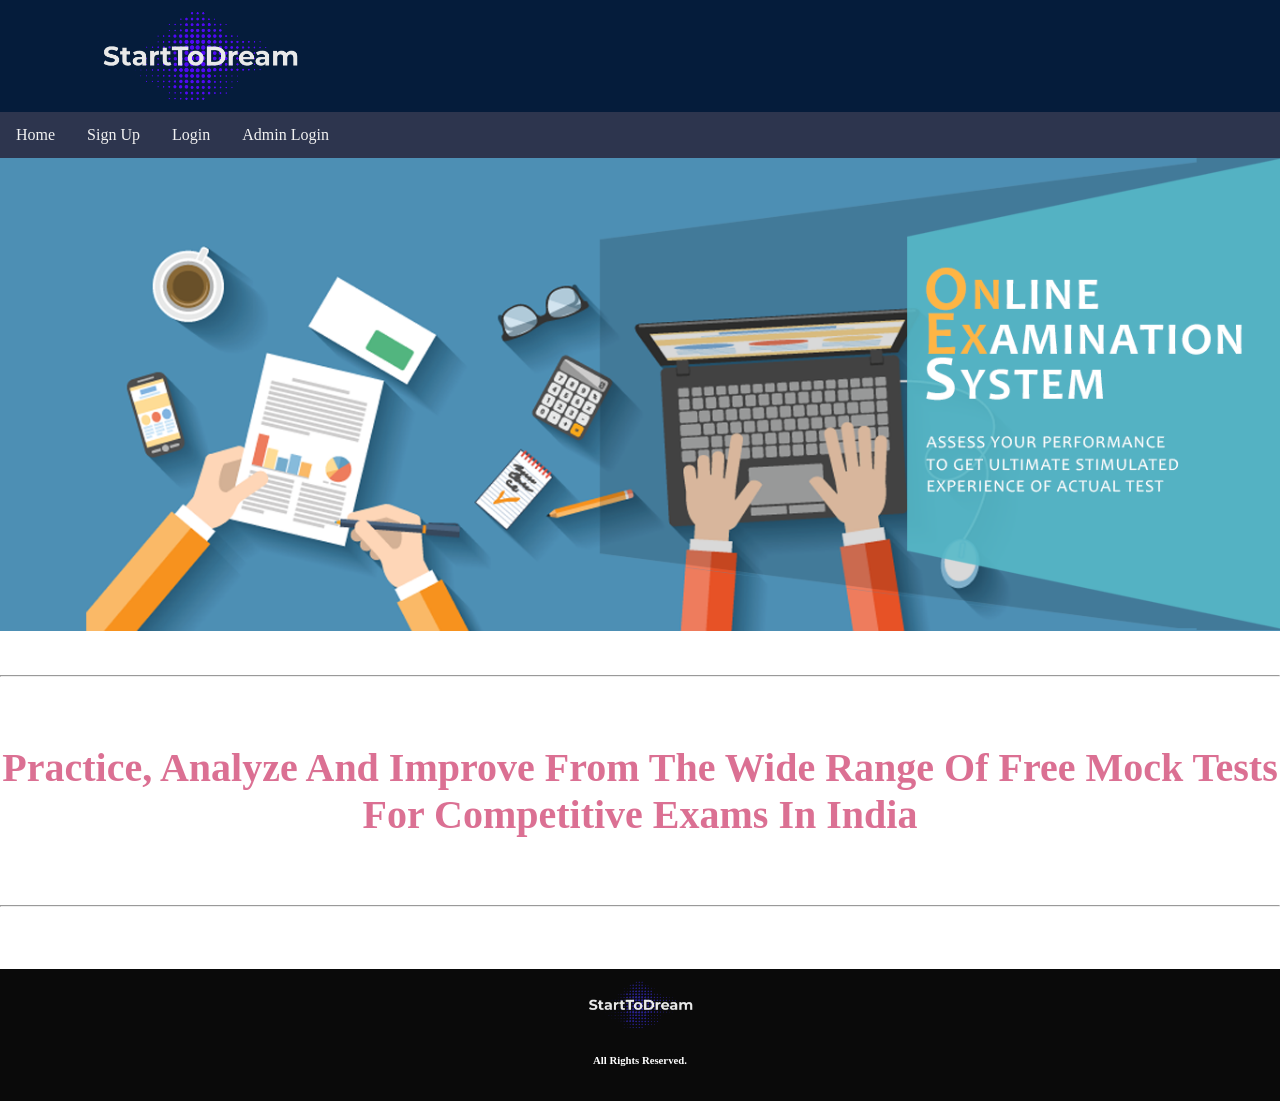
<file: index.html>
<html>
<head>
  <title>
    StartToDream
  </title>

  <meta name="viewport" content="width=device-width, initial-scale=1.0">
  <link rel="stylesheet" type="text/css" href="headerfooter.css">



  <style>



  </style>


</head>





<body>
  
  <div class="header">
    <div class="logo" >
    <img  height="100" src="logo2.png" >
    </div>
  </div>


  <div class="topnav ">
    <a href="index.html"> Home</a>
    <a href="signup.html">Sign Up</a>
    <a href="login.html">Login</a>
    <a href="adminlogin.html">Admin Login</a>
  </div>



<img style="width:100% ; " src="img3.png" >

<br> 
  <br>
  <br>
  <hr>
  <h5 style="color: palevioletred ; text-align: center; font-size: 40px; ">Practice, Analyze And Improve From The Wide Range Of Free Mock Tests For
   Competitive Exams In India
  </h5>

  <hr>
<br>
<br>
<br>

    





<div class="footer">
 
  <img  height="50" src="logo.png" >
  <h6 style="color:white;">All Rights Reserved.</h6>
</div>


</body>
</html>
</file>
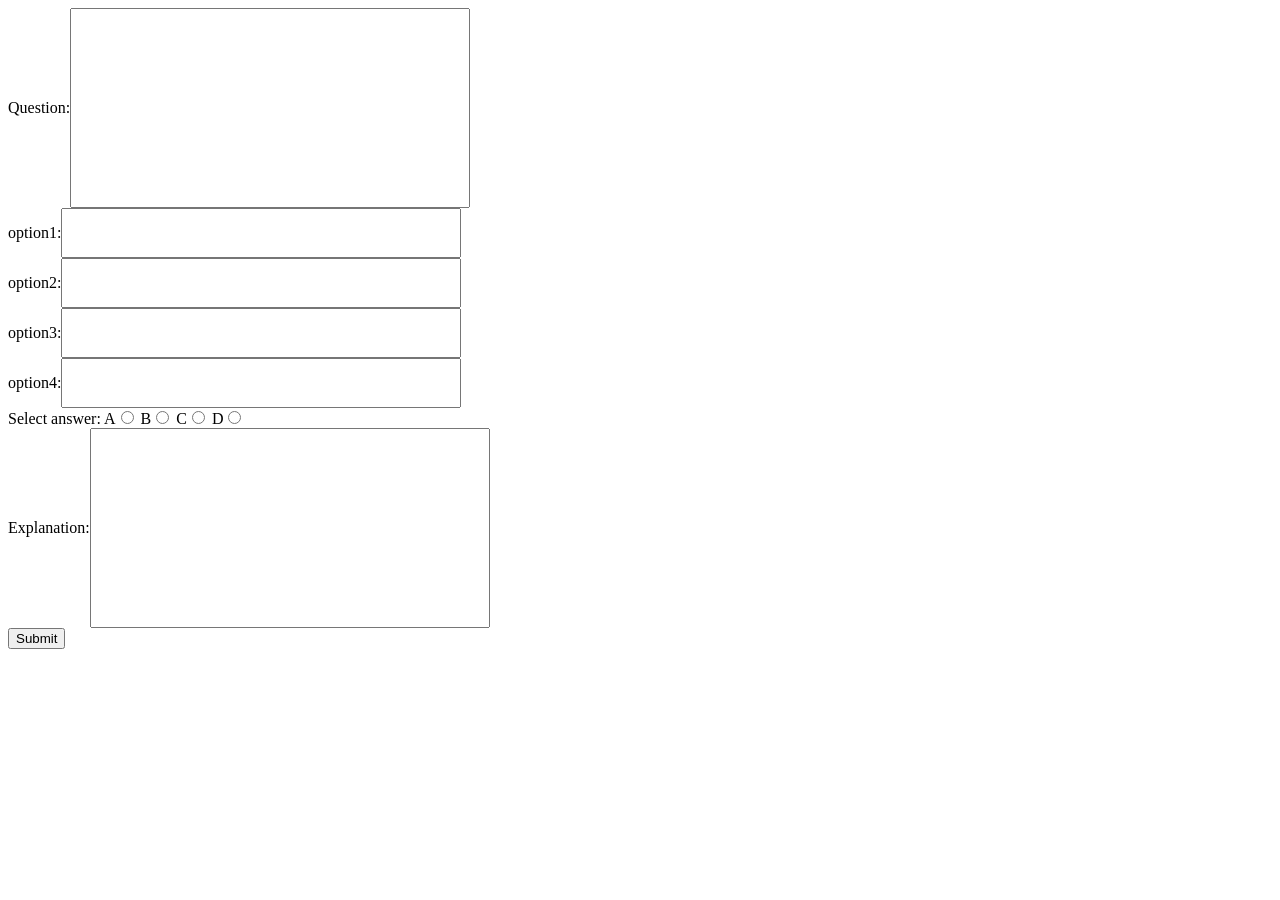
<file: addque.html>
<! DOCTYPE HTML>
<html>

<head>
<meta name="viewport" content="width=device-width, initial-scale=1.0">
</head>

<body>
<form action="add.php" method="post">
Question:<input type="text" name="que" style="height:200;width:400;">
<br>
option1:<input type="text" name="opt1" style="height:50;width:400;">
<br>
option2:<input type="text" name="opt2" style="height:50;width:400;">
<br>
option3:<input type="text" name="opt3" style="height:50;width:400;">
<br>
option4:<input type="text" name="opt4" style="height:50;width:400;">
<br>
Select answer:
 A<input type="radio" name="ans" value="a">
B<input type="radio" name="ans" value="b">
C<input type="radio" name="ans" value="c">
D<input type="radio" name="ans" value="d">
<br>
Explanation:<input type="text" name="exp" style="height:200;width:400;">
<br>
<input type="submit">

</form>
</body>
</html>
</file>
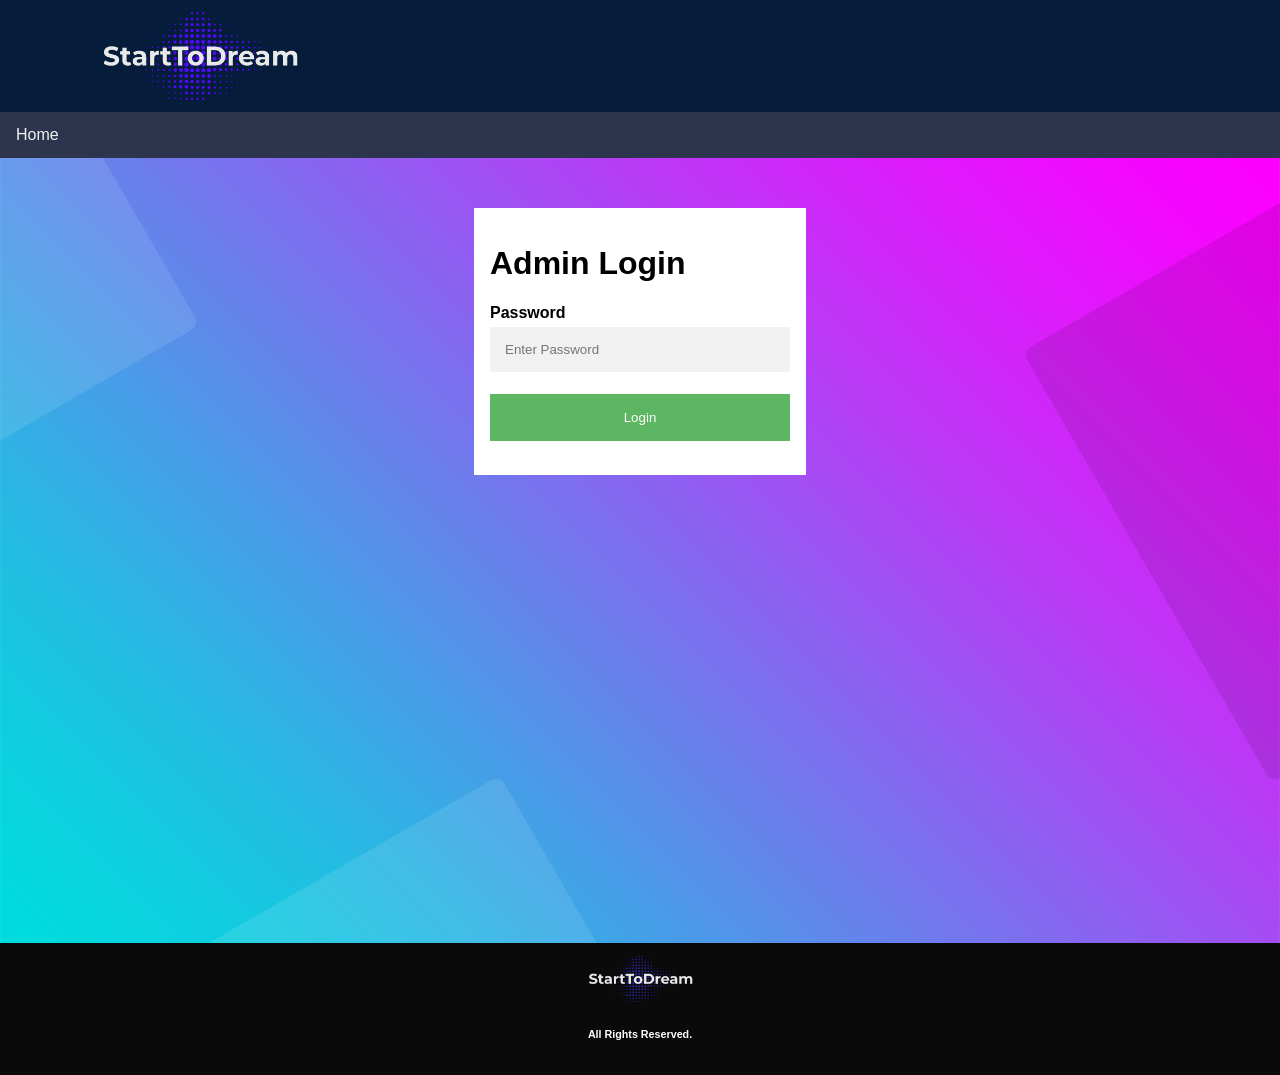
<file: adminlogin.html>
<html>
<head>
    <meta name="viewport" content="width=device-width, initial-scale=1.0">
    <link rel="stylesheet" type="text/css" href="headerfooter.css">



    <style>
        body, html {
         height: 100%;
         font-family: Arial, Helvetica, sans-serif;
        }

        .bg {
            background-image: url("bg-01.jpg");
            background-position: center;
            background-repeat: no-repeat;
            background-size: cover;
            min-height: 80%;
            padding: 15px ;
            padding-top: 50px ;
        }

        /* Add styles to the form container */
        .container {
        /*position: absolute;
        right: 25%;
        margin: 20px;
        */
        max-width: 300px;
        padding: 16px;
        background-color: white;


        display: block;
        margin-left: auto;
        margin-right: auto;
        }

        /* Full-width input fields */
        input[type=text], input[type=password], input[type=email] {
        width: 100%;
        padding: 15px;
        margin: 5px 0 22px 0;
        border: none;
        background: #f1f1f1;
        }

        input[type=text]:focus, input[type=password]:focus {
         background-color: #ddd;
         outline: none;
        }

        /* Set a style for the submit button */
        .btn {
        background-color: #4CAF50;
        color: white;
        padding: 16px 20px;
        border: none;
        cursor: pointer;
        width: 100%;
        opacity: 0.9;
        }

        .btn:hover {
        opacity: 1;
        }

    </style>


</head>




<body>
<!--HEADER--------------------------------------------->
    <div class="header">
        <div class="logo" >
            <img  height="100" src="logo2.png" >
        </div>
    </div>

<!--navbar--------------------------------------------->    
    <div class="topnav ">
        <a href="index.html">Home</a>
        
    </div>

    <div class="bg">
        <form action="adminlogin.php" class="container"  method="POST">
            <h1> Admin Login</h1>
        
 <!--           <label for="email"><b>Email</b></label>
            <input type="email" placeholder="Enter Email" name="email" required>  -->
        
            <label for="psw"><b>Password</b></label>
            <input type="password" placeholder="Enter Password" name="psw" required>
        
            <button type="submit" class="btn">Login</button>
            
            <br><br>

            
          </form>
    </div>



<!--FOOTER--------------------------------------------->
    <div class="footer">
 
        <img  height="50" src="logo.png" >
        <h6 style="color:white;">All Rights Reserved.</h6>
    </div>


</body>
</file>
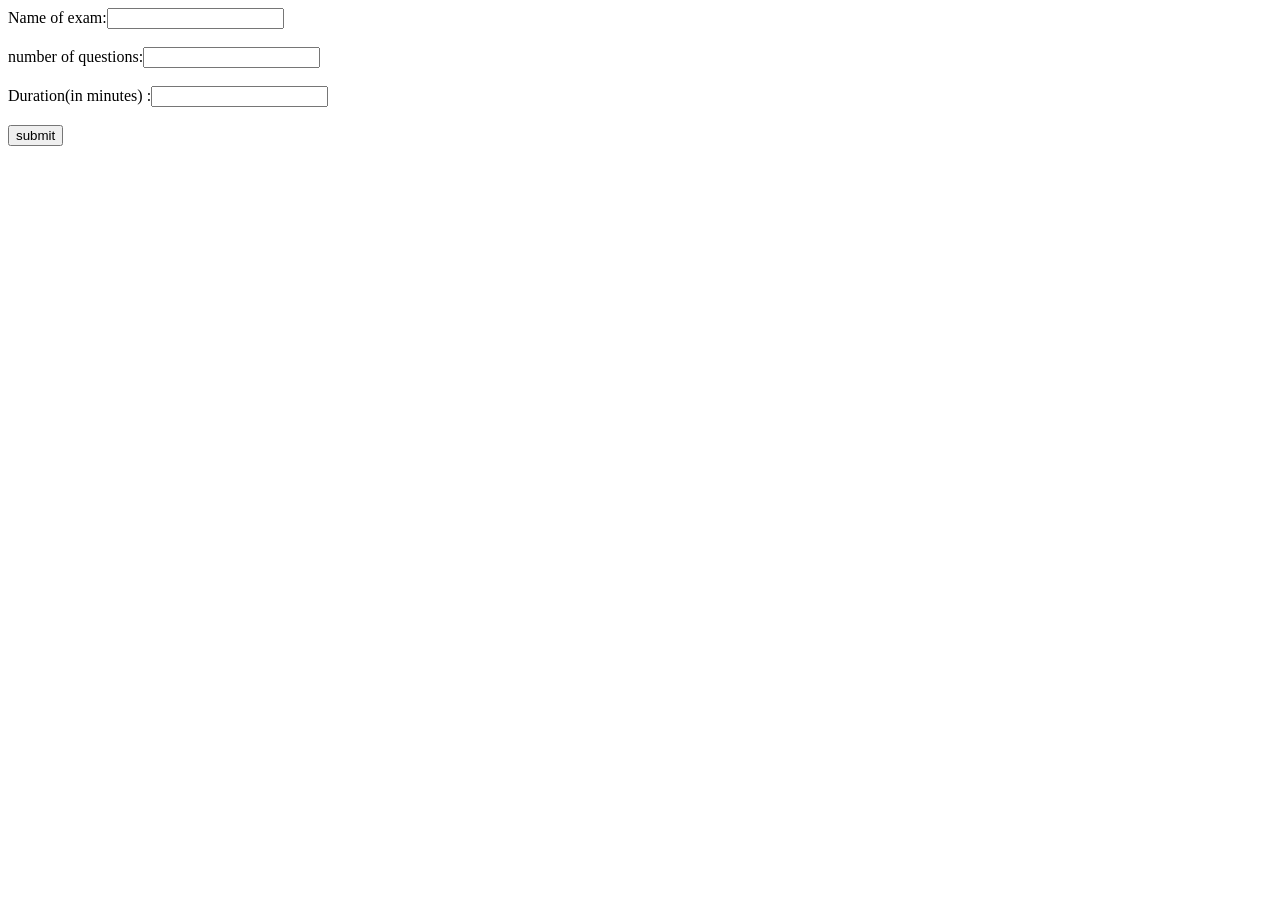
<file: createquiz.html>
<!DOCTYPE html>
<head>
    <meta name="viewport" content="width=device-width, initial-scale=1.0">
</head>

<body>

    <form action="addquiz.php" method="post" >
        Name of exam:<input type="text" name="name" >
        <br><br>
        number of questions:<input type="number" name="total" >
        <br><br>
        Duration(in minutes) :<input type="number" name="time" >
        <br><br>
        <button type="submit" > submit</button>



    </form>


</body>
</file>
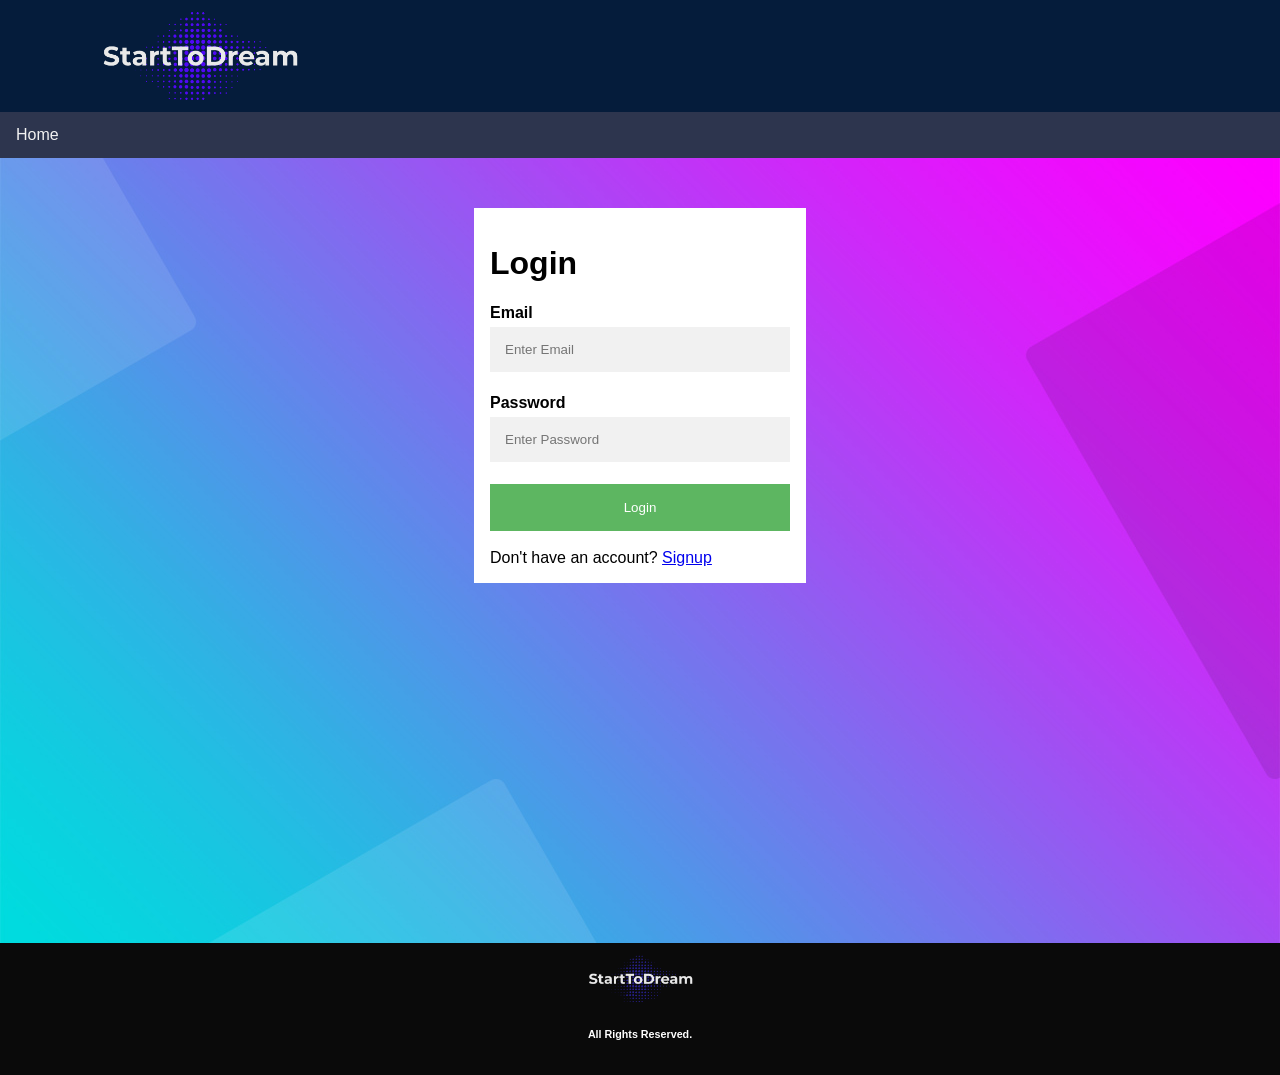
<file: login.html>
<html>
<head>
    <meta name="viewport" content="width=device-width, initial-scale=1.0">
    <link rel="stylesheet" type="text/css" href="headerfooter.css">



    <style>
        body, html {
         height: 100%;
         font-family: Arial, Helvetica, sans-serif;
        }

        .bg {
            background-image: url("bg-01.jpg");
            background-position: center;
            background-repeat: no-repeat;
            background-size: cover;
            min-height: 80%;
            padding: 15px ;
            padding-top: 50px ;
        }

        /* Add styles to the form container */
        .container {
        /*position: absolute;
        right: 25%;
        margin: 20px;
        */
        max-width: 300px;
        padding: 16px;
        background-color: white;


        display: block;
        margin-left: auto;
        margin-right: auto;
        }

        /* Full-width input fields */
        input[type=text], input[type=password], input[type=email] {
        width: 100%;
        padding: 15px;
        margin: 5px 0 22px 0;
        border: none;
        background: #f1f1f1;
        }

        input[type=text]:focus, input[type=password]:focus {
         background-color: #ddd;
         outline: none;
        }

        /* Set a style for the submit button */
        .btn {
        background-color: #4CAF50;
        color: white;
        padding: 16px 20px;
        border: none;
        cursor: pointer;
        width: 100%;
        opacity: 0.9;
        }

        .btn:hover {
        opacity: 1;
        }

    </style>


</head>




<body>
<!--HEADER--------------------------------------------->
    <div class="header">
        <div class="logo" >
            <img  height="100" src="logo2.png" >
        </div>
    </div>

<!--navbar--------------------------------------------->    
    <div class="topnav ">
        <a href="index.html">Home</a>
        
    </div>

    <div class="bg">
        <form action="login.php" class="container"  method="POST">
            <h1>Login</h1>
        
            <label for="email"><b>Email</b></label>
            <input type="email" placeholder="Enter Email" name="email" required>
        
            <label for="psw"><b>Password</b></label>
            <input type="password" placeholder="Enter Password" name="psw" required>
        
            <button type="submit" class="btn">Login</button>
            
            <br><br>
                Don't have an account? 
                <a href="signup.html">Signup</a>
            
          </form>
    </div>



<!--FOOTER--------------------------------------------->
    <div class="footer">
 
        <img  height="50" src="logo.png" >
        <h6 style="color:white;">All Rights Reserved.</h6>
    </div>


</body>
</file>
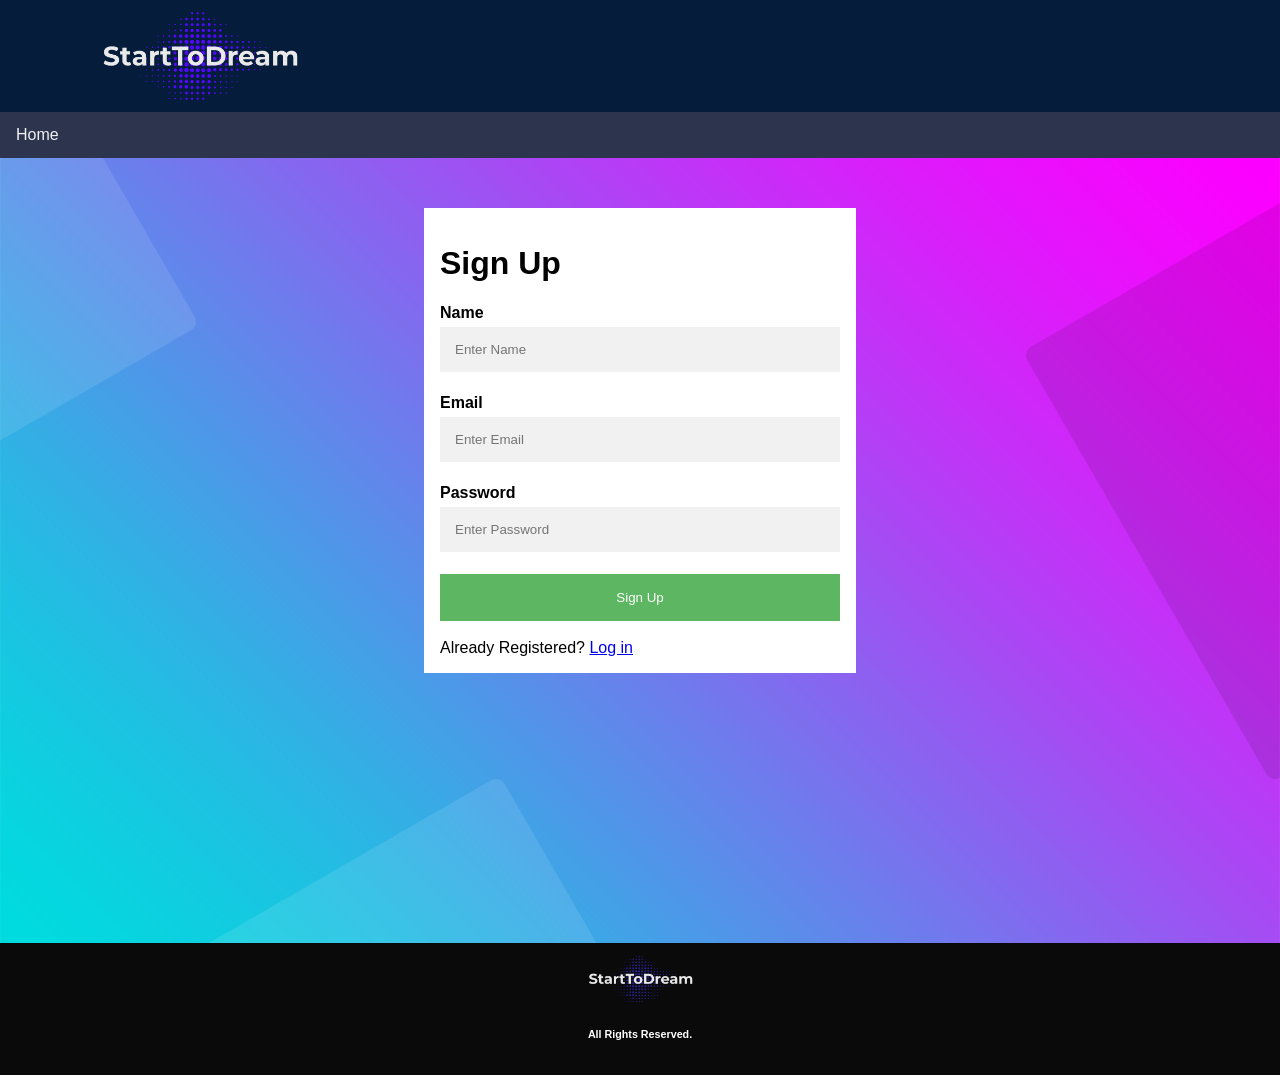
<file: signup.html>
<html>
<head>
    <meta name="viewport" content="width=device-width, initial-scale=1.0">
    <link rel="stylesheet" type="text/css" href="headerfooter.css">



    <style>
        body, html {
         height: 100%;
         font-family: Arial, Helvetica, sans-serif;
        }

        .bg {
            background-image: url("bg-01.jpg");
            background-position: center;
            background-repeat: no-repeat;
            background-size: cover;
            min-height: 80%;
            padding: 15px ;
            padding-top: 50px ;
        }

        /* Add styles to the form container */
        .container {
        /*position: absolute;
        right: 25%;
        margin: 20px;
        */
        max-width: 400px;
        padding: 16px;
        background-color: white;


        display: block;
        margin-left: auto;
        margin-right: auto;
        }

        /* Full-width input fields */
        input[type=text], input[type=password], input[type=email] {
        width: 100%;
        padding: 15px;
        margin: 5px 0 22px 0;
        border: none;
        background: #f1f1f1;
        }

        input[type=text]:focus, input[type=password]:focus {
         background-color: #ddd;
         outline: none;
        }

        /* Set a style for the submit button */
        .btn {
        background-color: #4CAF50;
        color: white;
        padding: 16px 20px;
        border: none;
        cursor: pointer;
        width: 100%;
        opacity: 0.9;
        }

        .btn:hover {
        opacity: 1;
        }

    </style>


</head>




<body>
<!--HEADER--------------------------------------------->
    <div class="header">
        <div class="logo" >
            <img  height="100" src="logo2.png" >
        </div>
    </div>

<!--navbar--------------------------------------------->    
    <div class="topnav ">
        <a href="index.html">Home</a>
        
    </div>

    <div class="bg">
        <form action="signup.php" class="container" method="POST">
            <h1>Sign Up</h1>

            <label for="name"><b>Name</b></label>
            <input type="text" placeholder="Enter Name" name="name" required>
            
            
            <label for="email"><b>Email</b></label>
            <input type="email" placeholder="Enter Email" name="email" required>
        
            <label for="psw"><b>Password</b></label>
            <input type="password" placeholder="Enter Password" name="psw" minlength="8" required>
        
            <button type="submit" class="btn">Sign Up</button>
            
            <br><br>
                Already Registered? 
                <a href="login.html">Log in</a>
            
          </form>
    </div>



<!--FOOTER--------------------------------------------->
    <div class="footer">
 
        <img  height="50" src="logo.png" >
        <h6 style="color:white;">All Rights Reserved.</h6>
    </div>


</body>
</file>
<file: headerfooter.css>
body {
    margin: 0;
}

.header {
    background-color: #051C3B;
    padding: 6px;
    text-align: left;
}

.logo{
    margin-left: 7% ;
}


.footer {
    background-color: #0A0A0A;
    padding: 10px;
    text-align: center;
}






/* Style the top navigation bar */
.topnav {
    overflow: hidden;
    background-color: rgb(45, 53, 78);
}
    
/* Style the topnav links */
.topnav a {
    float: left;
    display: block;
    color: #f2f2f2;
    text-align: center;
    padding: 14px 16px;
    text-decoration: none;
}
 
/* Change color on hover */
.topnav a:hover {
    background-color: #ddd;
    color: black;
}




    


.namebar {
    float: right;
    display: block;
    color: #f2f2f2;
    text-align: center;
    padding-right: 0px ; 
    text-decoration: none;
        }




        .nameplate {
    float: left;
    display: block;
    color: white;
    text-align: center;
    padding: 14px 1px 10px ;
    padding-right: 30px ;
    text-decoration: none;
}
</file>
